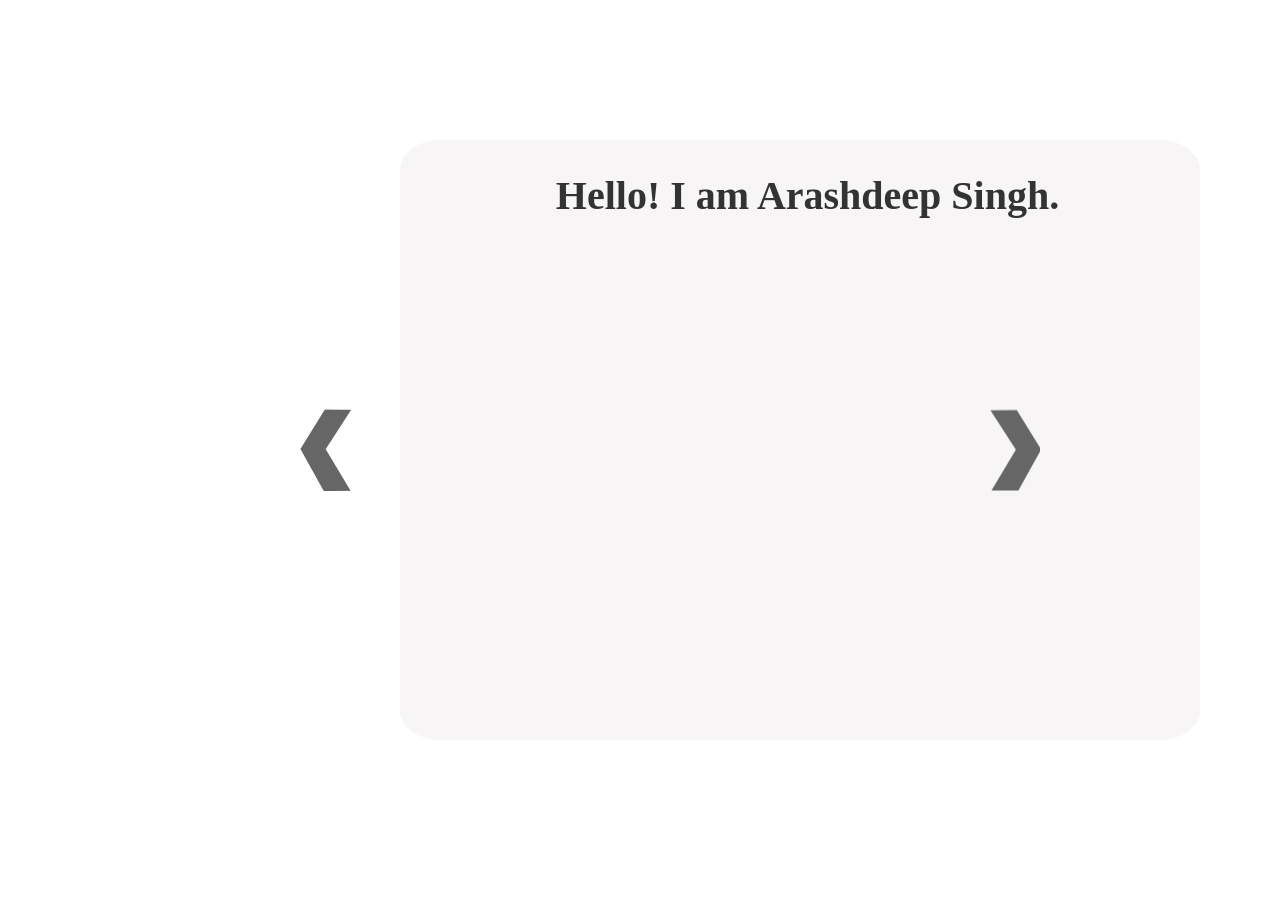
<file: index.html>
<!DOCTYPE html>
<html lang="en">

<head>
    <meta charset="UTF-8">
    <meta http-equiv="X-UA-Compatible" content="IE=edge">
    <meta name="viewport" content="width=device-width, initial-scale=1.0">
    <title>Portfolio</title>
    <link rel="stylesheet" href="portfolio.css">
</head>

<body>
    <header>
        <nav class="navbar" style="text-align:center">
            <ul>
                <li><a href="#">Home</a></li>
                <li><a href="#">Experience</a></li>
                <li><a href="#">Skills</a></li>
                <li><a href="#">Projects</a></li>
                <li><a href="#">Contact</a></li>
            </ul>
        </nav>
    </header>
    <div class="center-box">
        <h1 id = "Hello">Hello! I am Arashdeep Singh.</h1>
    </div>
    <button class="left_button">
        <img src="assets/left_arrow.png" alt="Left_arrow">
    </button>
    <button class="right_button">
        <img src="assets/right_arrow.png" alt="Right_arrow">
    </button>
    <script src = "portfolio.js">
        
    </script>
</body>

</html>
</file>
<file: portfolio.css>
.navbar li {
    display:inline-block;
    text-align:center;
    list-style: none;
    margin: 13px 50px;
    transition: transform 0.2s ease;
    border: 2px solid transparent;
    border-radius: 10px;
    padding:5px;
}

.navbar li a {
    text-decoration: none;
    font-size: 20px;
    color: white;
}

.navbar li:hover {
    transform: scale(1.3);
    background-color: rgba(193, 188, 188,0.2);
}

.navbar li a:active {
    color: rgb(167, 158, 158);
}
.center-box {
    position: absolute;
    top: 140px;
    left: 400px;
    width: 800px;
    height: 600px;

    background-color: rgba(236, 231, 231, 0.4);
    margin: 0 auto;
    text-align: center;
    border-radius: 5%;
}

.center-box #Hello{
    font-size: 40px;
    color: #333;
    padding-left: 15px;;
    padding-top: 5px;
}

.side-buttons img {
    max-width: 100%;
    width: 50px;
    height: 80px;
    border: none;
    opacity: 1;
    transition: opacity 0.3s ease-in-out;
}

.left_button,
.right_button {
    cursor: pointer;
    position: absolute;
    top: 50%;
    transform: translateY(-50%);
    padding: 0;
    display: flex;
    justify-content: center;
    align-items: center;
    background-color: transparent;
    border: none;
}

.left_button {
    left: 300px;
}

.right_button {
    right: 240px;
}  

.left_button:hover img,
.right_button:hover img {
    opacity: 0.7;
}

body {
    background-image: url(https://images.pexels.com/photos/66997/pexels-photo-66997.jpeg?auto=compress&cs=tinysrgb);
    background-size: cover;
    background-repeat: no-repeat;
    overflow: hidden;
    background-attachment:fixed;
    background-position: center;
}
</file>
